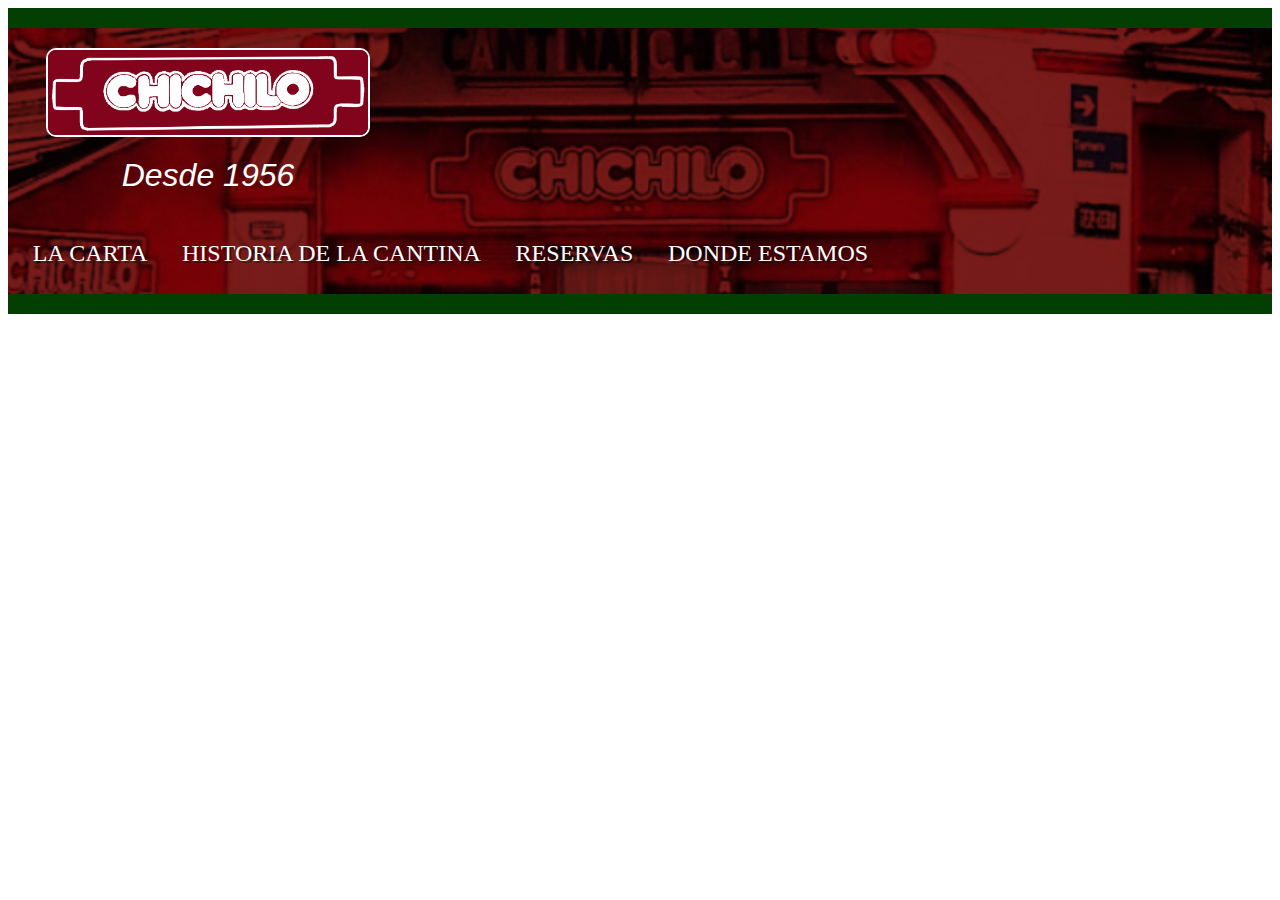
<file: MEJORAR_PAGINA/index.html>
<!DOCTYPE html>
<html lang="en">
    <head>
        <meta charset="UTF-8">
        <meta name="viewport" content="width=device-width, initial-scale=1.0">
        <link rel="stylesheet" href="style.css">
        <title>Cantina Chichilo de Buenos Aires</title>
    </head>
    <body>
        <header>
            <div class="verde"></div>
            <div class="mainheader"></div>
                <div class="header">
                    <div class="logo">
                        <img id="imglogo" src="img/logochihchi.png"
                            alt="Logo Chichilo">
                        <div class="slogan">Desde 1956</div>
                    </div>
                    <div class="nav">
                        <a href="#" id="navtext">LA CARTA</a>
                        <a href="#" id="navtext">HISTORIA DE LA CANTINA</a>
                        <a href="#" id="navtext">RESERVAS</a>
                        <a href="#" id="navtext">DONDE ESTAMOS</a>
                    </div>
                </div>
            
            <div class="verde"></div>

        </header>
        <main>

        </main>
        <footer>

        </footer>

    </body>
</html>
</file>
<file: MEJORAR_PAGINA/style.css>
.header{
    width: 100%;
    height: 3250pxpx;
    display: flex;
    flex-wrap: wrap;
    align-items: center;
    justify-content: flex-start;
    background-color: rgb(95, 9, 25);
    background-image: url("img/background.webp");
    background-size: cover;
    background-position: center;
    

    
}
.logo{
    width: 400px;
    display: flex;
    flex-wrap: wrap;
    flex-direction: column;
    align-items: center;


}
.verde{
    height: 20px;
    background-color: rgb(3, 62, 3);
}
#imglogo{
    width: 80%;
    height: 50%;
    margin-top: 20px;
    border: 2px solid white;
    border-radius: 10px;
}
.slogan{
    font-family:'Franklin Gothic Medium', 'Arial Narrow', Arial, sans-serif;
    font-style: italic;
    color: white;
    font-size: 2em;
    padding: 20px;
}

.nav{
    width: 70%;
    display: flex;
    flex-wrap: wrap;
    height: 80px;
    justify-content: space-evenly;
    align-items: center;
    gap: 10px;
    


}
#navtext{
    color: white;
    text-decoration: none;
    font-size: x-large;
    text-shadow: 2px 2px rgba(0, 0, 0, 0.385);
    font-family:Cambria, Cochin, Georgia, Times, 'Times New Roman', serif;}
    
#navtext:hover{
    font-size: xx-large;
    text-shadow: 5px 5px rgba(0, 0, 0, 0.583);
}
</file>
